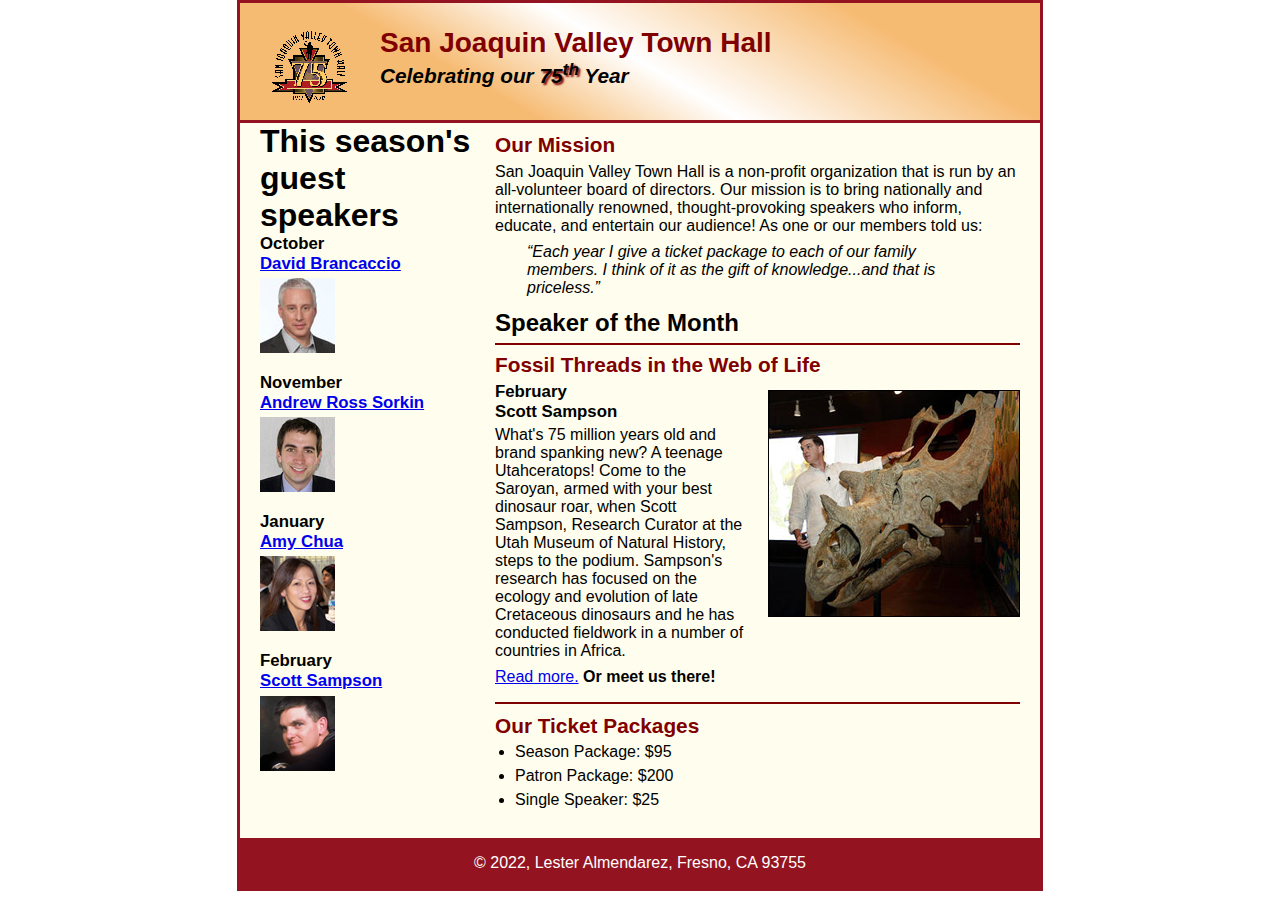
<file: index.html>
<!DOCTYPE html>
<html lang="en">

<head>
	<meta charset="utf-8">
	<title>San Joaquin Valley Town Hall</title>
	<link rel="shortcut icon" href="images/favicon.ico">
	<link rel="stylesheet" href="styles/c6_main.css">
</head>

<body>
	<header>
		<img src="images/town_hall_logo.gif" alt="Town Hall logo" height="80">
		<h2>San Joaquin Valley Town Hall</h2>
		<h3>Celebrating our <span class="shadow">75<sup>th</sup></span> Year</h3>
	</header>
	<main>
		<section>
			<h2>Our Mission</h2>
			<p>San Joaquin Valley Town Hall is a non-profit organization that is run by an 
				all-volunteer board of directors. Our mission is to bring nationally and 
				internationally renowned, thought-provoking speakers who inform, educate, 
				and entertain our audience! As one or our members told us:</p>
			<blockquote>&ldquo;Each year I give a ticket package to each of our family members. 
				I think of it as the gift of knowledge...and that is priceless.&rdquo;</blockquote>
			<h1>Speaker of the Month</h1>
			<article>
				<h2>Fossil Threads in the Web of Life</h2>
				<img src="images/sampson_dinosaur.jpg" alt="Scott Sampson with dinosaur">
				<h3>February<br>
				Scott Sampson</h3>
				<p>What's 75 million years old and brand spanking new? A teenage Utahceratops! 
				Come to the Saroyan, armed with your best dinosaur roar, when Scott Sampson, Research 
				Curator at the Utah Museum of Natural History, steps to the podium. Sampson's research 
				has focused on the ecology and evolution of late Cretaceous dinosaurs and he has conducted 
				fieldwork in a number of countries in Africa.</p>
				<p><a href="speakers/c6_sampson.html">Read more.</a>&nbsp;<b>Or meet us there!</b></p>
			</article>

			<h2>Our Ticket Packages</h2>
			<ul>
				<li>Season Package: $95</li>
				<li>Patron Package: $200</li>
				<li>Single Speaker: $25</li>
			</ul>
		</section>

		<aside>
			<h1>This season's guest speakers</h1>
			<h3>October<br><a href="speakers/brancaccio.html">David Brancaccio</a></h3>
			<img src="images/brancaccio75.jpg" alt="David Brancaccio photo">
			<h3>November<br><a href="speakers/sorkin.html">Andrew Ross Sorkin</a></h3>
			<img src="images/sorkin75.jpg" alt="Andrew Ross Sorkin photo">
			<h3>January<br><a href="speakers/chua.html">Amy Chua</a></h3>
			<img src="images/chua75.jpg" alt="Amy Chua photo">
			<h3>February<br><a href="speakers/c6_sampson.html">Scott Sampson</a></h3>
			<img src="images/sampson75.jpg" alt="Scott Sampson photo">
		</aside>
	</main>
	<footer>
		<p>&copy; 2022, Lester Almendarez, Fresno, CA 93755</p>
	</footer>
</body>
</html>
</file>
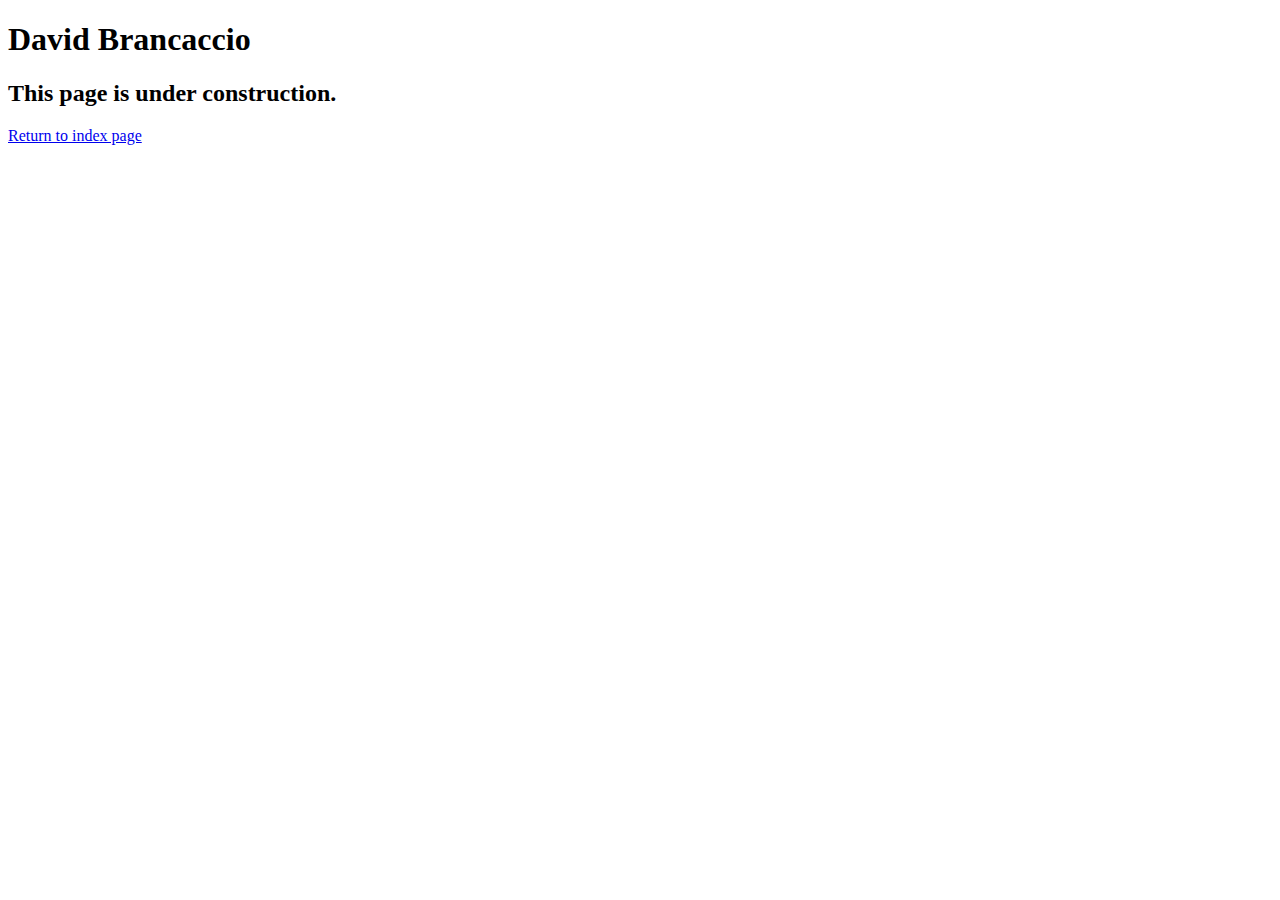
<file: speakers/brancaccio.html>
<!DOCTYPE html>
<html lang="en">

<head>
	<meta charset="utf-8">
	<title>San Joaquin Valley Town Hall</title>
	<link rel="shortcut icon" href="images/favicon.ico">
</head>

<body>
    <main>
	    <h1>David Brancaccio</h1>
	    <h2>This page is under construction.</h2>
		<p><a href="../index.html">Return to index page</a></p>
    </main>
</body>

</html>
</file>
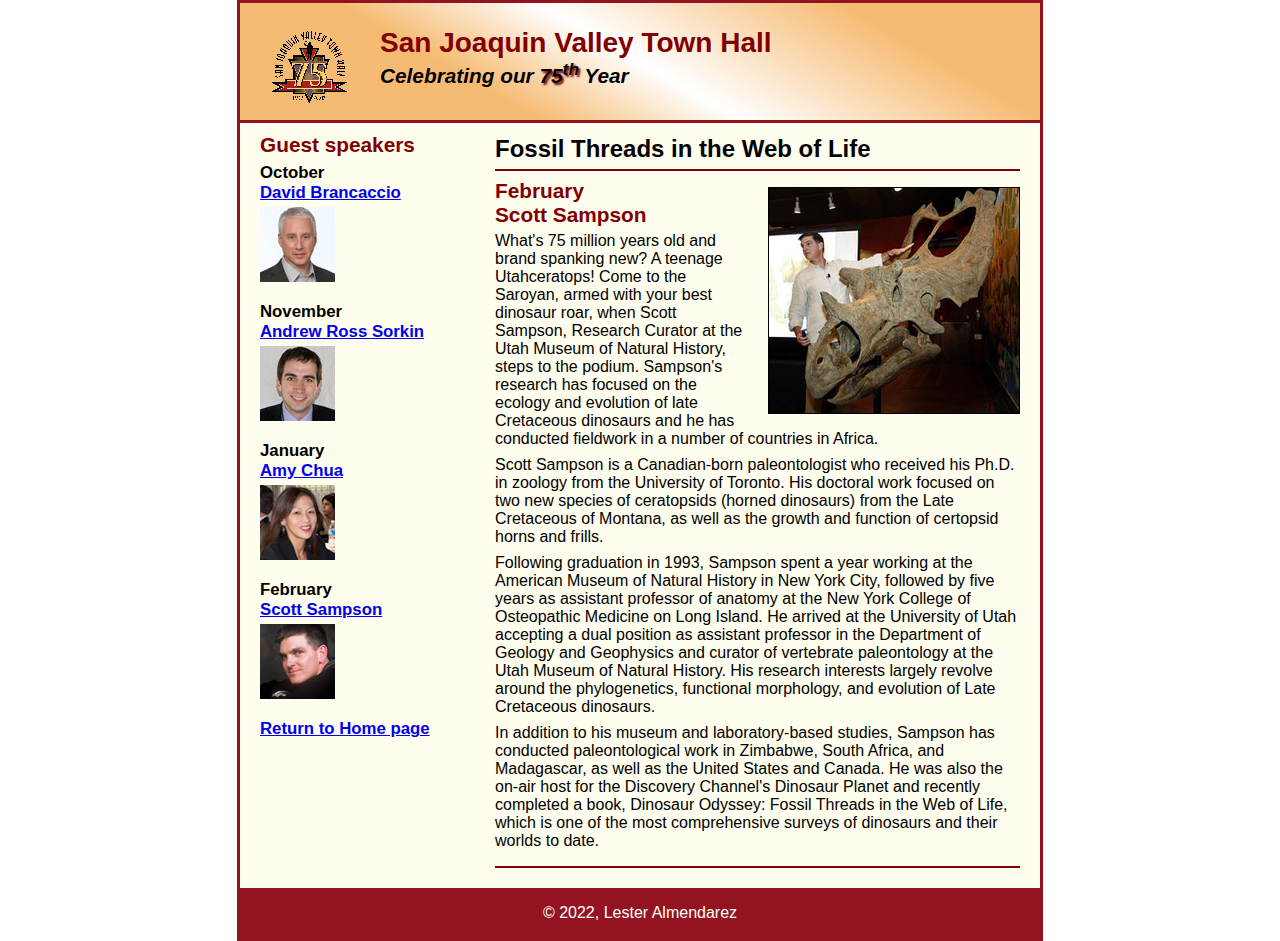
<file: speakers/c6_sampson.html>
<!DOCTYPE html>
<html lang="en">

<head>
	<meta charset="utf-8">
	<title>San Joaquin Valley Town Hall</title>
	<link rel="shortcut icon" href="../images/favicon.ico">
	<link rel="stylesheet" href="../styles/c6_speaker.css">
</head>

<body>
	<header>
		<img src="../images/town_hall_logo.gif" alt="Town Hall logo" height="80">
		<h2>San Joaquin Valley Town Hall</h2>
		<h3>Celebrating our <span class="shadow">75<sup>th</sup></span> Year</h3>
	</header>
	<main>
		<section>
			<h1>Fossil Threads in the Web of Life</h1>
			<article>
				<img src="../images/sampson_dinosaur.jpg" alt="Scott Sampson with dinosaur">
				<h2>February<br>Scott Sampson</h2>
				<p>What's 75 million years old and brand spanking new? A teenage Utahceratops! Come to the 
				   Saroyan, armed with your best dinosaur roar, when Scott Sampson, Research Curator at the 
				   Utah Museum of Natural History, steps to the podium. Sampson's research has focused on the 
				   ecology and evolution of late Cretaceous dinosaurs and he has conducted fieldwork in a number 
				   of countries in Africa.</p>
				<p>Scott Sampson is a Canadian-born paleontologist who received his Ph.D. in zoology from the 
				   University of Toronto. His doctoral work focused on two new species of ceratopsids (horned 
				   dinosaurs) from the Late Cretaceous of Montana, as well as the growth and function of certopsid 
				   horns and frills.</p>
				<p>Following graduation in 1993, Sampson spent a year working at the American Museum of Natural 
				   History in New York City, followed by five years as assistant professor of anatomy at the New 
				   York College of Osteopathic Medicine on Long Island. He arrived at the University of Utah 
				   accepting a dual position as assistant professor in the Department of Geology and Geophysics 
				   and curator of vertebrate paleontology at the Utah Museum of Natural History. His research 
				   interests largely revolve around the phylogenetics, functional morphology, and evolution of 
				   Late Cretaceous dinosaurs.</p>
				<p>In addition to his museum and laboratory-based studies, Sampson has conducted paleontological 
				   work in Zimbabwe, South Africa, and Madagascar, as well as the United States and Canada. He was 
				   also the on-air host for the Discovery Channel's Dinosaur Planet and recently completed a book, 
				   Dinosaur Odyssey: Fossil Threads in the Web of Life, which is one of the most 
				   comprehensive surveys of dinosaurs and their worlds to date.</p>
			</article>
		</section>
		
		<aside>
			<h2>Guest speakers</h2>
			<h3>October<br><a href="../speakers/brancaccio.html">David Brancaccio</a></h3>
			<img src="../images/brancaccio75.jpg" alt="David Brancaccio photo">
			<h3>November<br><a href="../speakers/sorkin.html">Andrew Ross Sorkin</a></h3>
			<img src="../images/sorkin75.jpg" alt="Andrew Ross Sorkin photo">
			<h3>January<br><a href="../speakers/chua.html">Amy Chua</a></h3>
			<img src="../images/chua75.jpg" alt="Amy Chua photo">
			<h3>February<br><a href="../speakers/c6_sampson.html">Scott Sampson</a></h3>
			<img src="../images/sampson75.jpg" alt="Scott Sampson photo">
			<h3><a href="../index.html">Return to Home page</a></h3>
		</aside>
	</main>
	<footer>
		<p>&copy; 2022, Lester Almendarez</p>
	</footer>
</body>
</html>
</file>
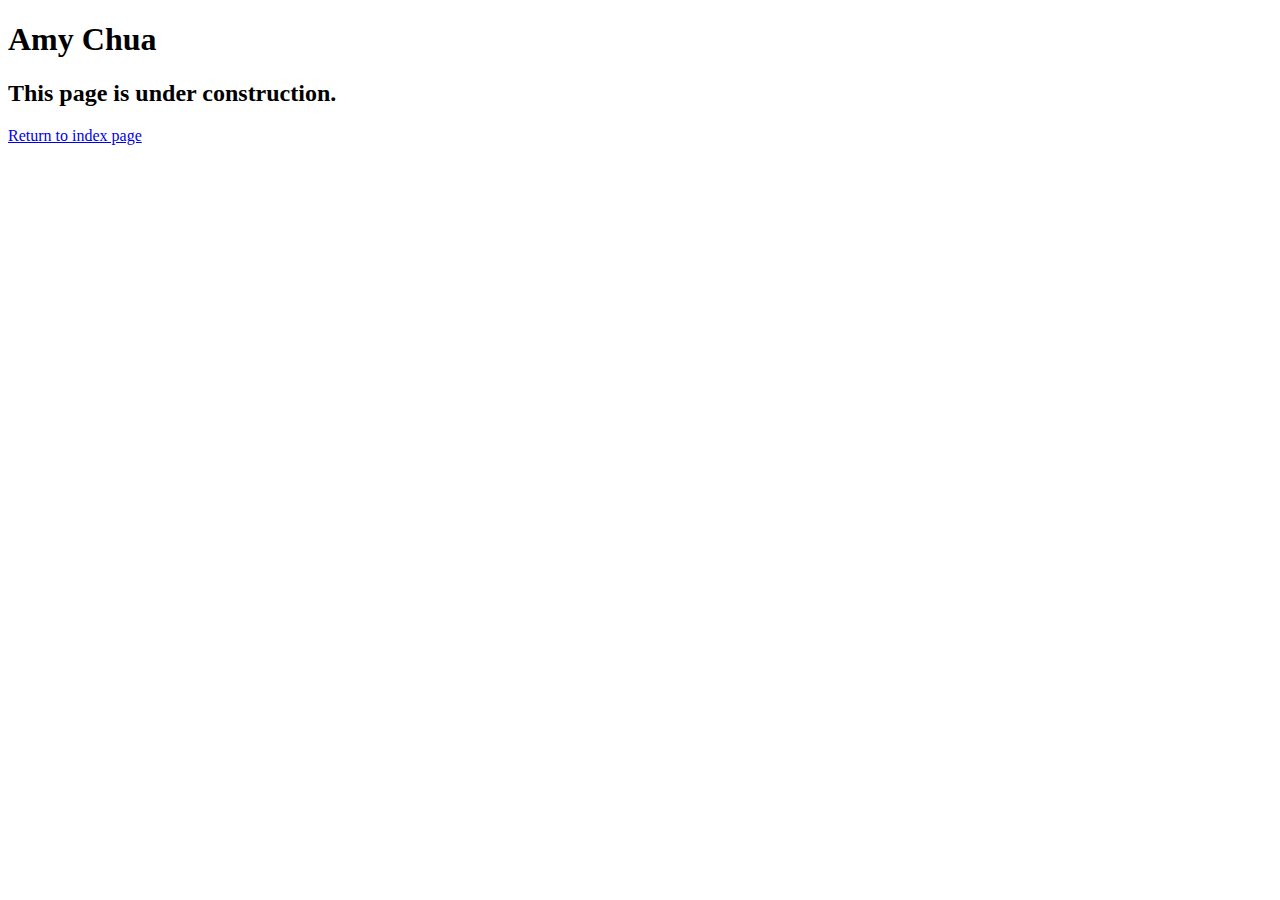
<file: speakers/chua.html>
<!DOCTYPE html>
<html lang="en">

<head>
	<meta charset="utf-8">
	<title>San Joaquin Valley Town Hall</title>
	<link rel="shortcut icon" href="images/favicon.ico">
</head>

<body>
	<main>
		<h1>Amy Chua</h1>
		<h2>This page is under construction.</h2>
		<p><a href="../index.html">Return to index page</a></p>
	</main>
</body>

</html>
</file>
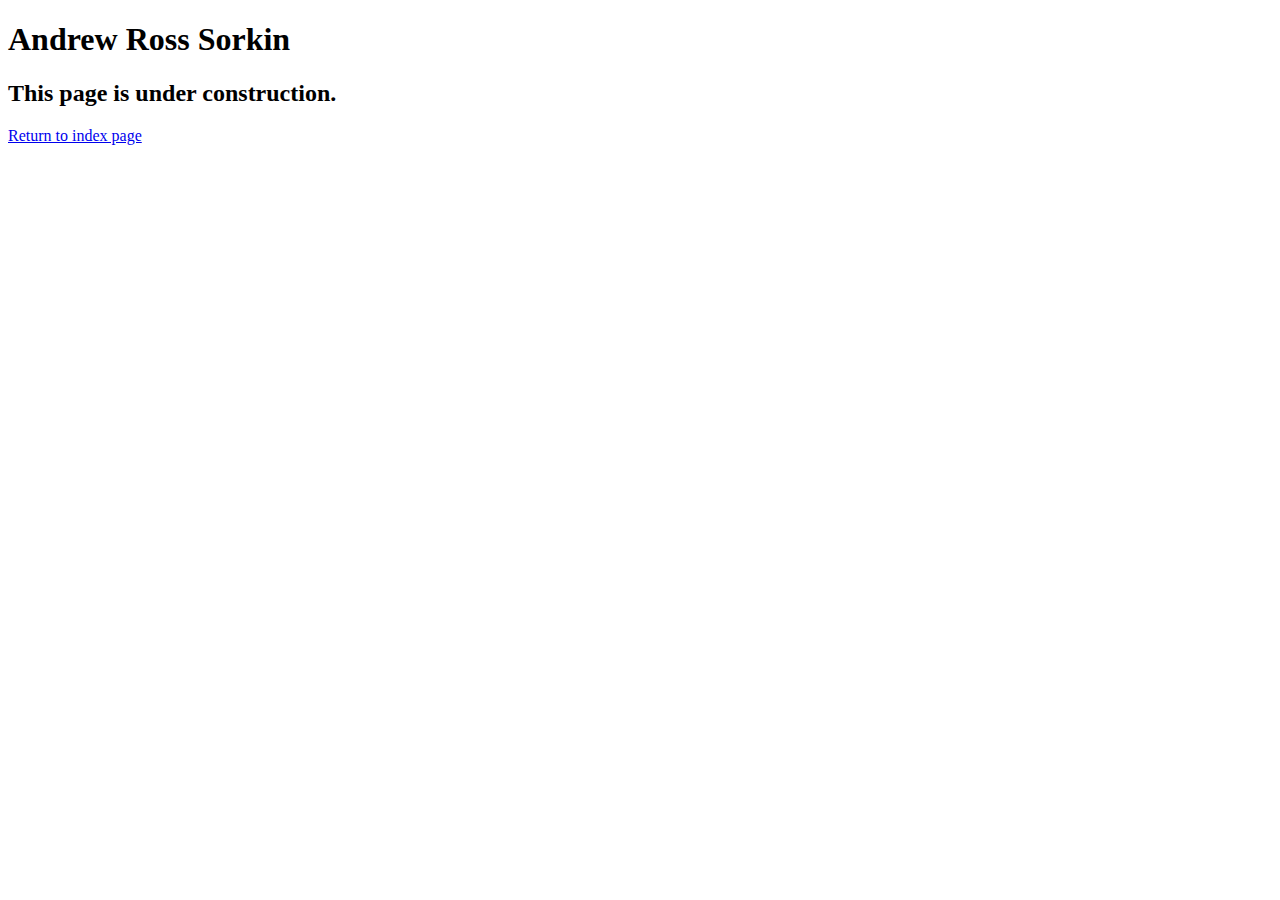
<file: speakers/sorkin.html>
<!DOCTYPE html>
<html lang="en">

<head>
	<meta charset="utf-8">
	<title>San Joaquin Valley Town Hall</title>
	<link rel="shortcut icon" href="images/favicon.ico">
</head>

<body>
	<main>
		<h1>Andrew Ross Sorkin</h1>
		<h2>This page is under construction.</h2>
		<p><a href="../index.html">Return to index page</a></p>
	</main>
</body>

</html>
</file>
<file: styles/c6_main.css>
* {
	margin: 0;
	padding: 0;
}
html {
	background-color: white;
}
body {
	font-family: Arial, Helvetica, sans-serif;
	font-size: 100%;
	width: 800px;
	margin: 0 auto;
	border: 3px solid #931420;
	background-color: #fffded;
}
a:focus, a:hover {
	font-style: italic;
}

header {
	padding: 1.5em 0 2em 0;
	border-bottom: 3px solid #931420;
	background-image: -moz-linear-gradient(
			30deg, #f6bb73 0%, #f6bb73 30%, white 50%, #f6bb73 80%, #f6bb73 100%);
	background-image: -webkit-linear-gradient(
			30deg, #f6bb73 0%, #f6bb73 30%, white 50%, #f6bb73 80%, #f6bb73 100%);
	background-image: -o-linear-gradient(
			30deg, #f6bb73 0%, #f6bb73 30%, white 50%, #f6bb73 80%, #f6bb73 100%);
	background-image: linear-gradient(
			30deg, #f6bb73 0%, #f6bb73 30%, white 50%, #f6bb73 80%, #f6bb73 100%);
}
header h2 {
	font-size: 175%;
	color: #800000;
}
header h3 {
	font-size: 130%;
	font-style: italic;
}
header img {
	float: left;
	padding: 0 30px;
}
.shadow {
	text-shadow: 2px 2px 2px #800000;
}

section {
	width: 525px;
	float: right;
	padding: 0 20px 20px 20px;
}
section h1 {
	font-size: 150%;
	padding: .5em 0 .25em 0;
	margin: 0;
}
section h2 {
	color: #800000;
	font-size: 130%;
	padding: .5em 0 .25em 0;
}
section p {
	padding-bottom: .5em;
}
section blockquote {
	padding: 0 2em;
	font-style: italic;
}
section ul {
	padding: 0 0 .25em 1.25em;
}
section li {
	padding-bottom: .35em;
}

article {
	padding: .5em 0;
	border-top: 2px solid #800000;
	border-bottom: 2px solid #800000;
}
article h2 {
	padding-top: 0;
}
article h3 {
	font-size: 105%;
	padding-bottom: .25em;
}
article img {
	float: right;
	margin: .5em 0 1em 1em;
	border: 1px solid black;
}

aside {
	width: 215px;
	float: right;
	padding: 0 0 20px 20px;
}
aside h2 {
	color: #800000;
	font-size: 130%;
	padding: .5em 0 .25em 0;
}
aside h3 {
	font-size: 105%;
	padding-bottom: .25em;
}
aside img {
	padding-bottom: 1em;
}

/* the styles for the footer */
footer {
	background-color: #931420;
	clear: both;

}
footer p {
	text-align: center;
	color: white;
	padding: 1em 0;
}
</file>
<file: styles/c6_speaker.css>
/* the styles for the elements */
* {
	margin: 0;
	padding: 0;
}
html {
	background-color: white;
}
body {
	font-family: Arial, Helvetica, sans-serif;
    font-size: 100%;
    width: 800px;
    margin: 0 auto;
    border: 3px solid #931420;
    background-color: #fffded;
}
a:focus, a:hover {
	font-style: italic;
}
/* the styles for the header */
header {
	padding: 1.5em 0 2em 0;
	border-bottom: 3px solid #931420;
		background-image: -moz-linear-gradient(
	    30deg, #f6bb73 0%, #f6bb73 30%, white 50%, #f6bb73 80%, #f6bb73 100%);
	background-image: -webkit-linear-gradient(
	    30deg, #f6bb73 0%, #f6bb73 30%, white 50%, #f6bb73 80%, #f6bb73 100%);
	background-image: -o-linear-gradient(
	    30deg, #f6bb73 0%, #f6bb73 30%, white 50%, #f6bb73 80%, #f6bb73 100%);
	background-image: linear-gradient(
	    30deg, #f6bb73 0%, #f6bb73 30%, white 50%, #f6bb73 80%, #f6bb73 100%);
}
header h2 {
	font-size: 175%;
	color: #800000;
}
header h3 {
	font-size: 130%;
	font-style: italic;
}
header img {
	float: left;
	padding: 0 30px;
}
.shadow {
	text-shadow: 2px 2px 2px #800000;
}
/* the styles for the section */
section {
	width: 525px;
	float: right;
	padding: 0 20px 20px 20px;
}
section h1 {
	font-size: 150%;
	padding: .5em 0 .25em 0;
	margin: 0;
}
section h2 {
	color: #800000;
	font-size: 130%;
	padding: .5em 0 .25em 0;
}
section p {
	padding-bottom: .5em;
}
section blockquote {
	padding: 0 2em;
	font-style: italic;
}
section ul {
	padding: 0 0 .25em 1.25em;
}
section li {
	padding-bottom: .35em;
}

/* the styles for the article */
article {
	padding: .5em 0;
	border-top: 2px solid #800000;
	border-bottom: 2px solid #800000;
}
article h2 {
	padding-top: 0;
}
article h3 {
	font-size: 105%;
	padding-bottom: .25em;
}
article img {
	float: right;
	margin: .5em 0 1em 1em;
	border: 1px solid black;
}

/* the styles for the aside */
aside {
	width: 215px;
	float: right;
	padding: 0 0 20px 20px;
}
aside h2 {
	color: #800000;
	font-size: 130%;
	padding: .5em 0 .25em 0;
}
aside h3 {
	font-size: 105%;
	padding-bottom: .25em;
}
aside img {
	padding-bottom: 1em;
}

/* the styles for the footer */
footer {
	background-color: #931420;
	clear: both;

}
footer p {
	text-align: center;
	color: white;
	padding: 1em 0;
}
</file>
